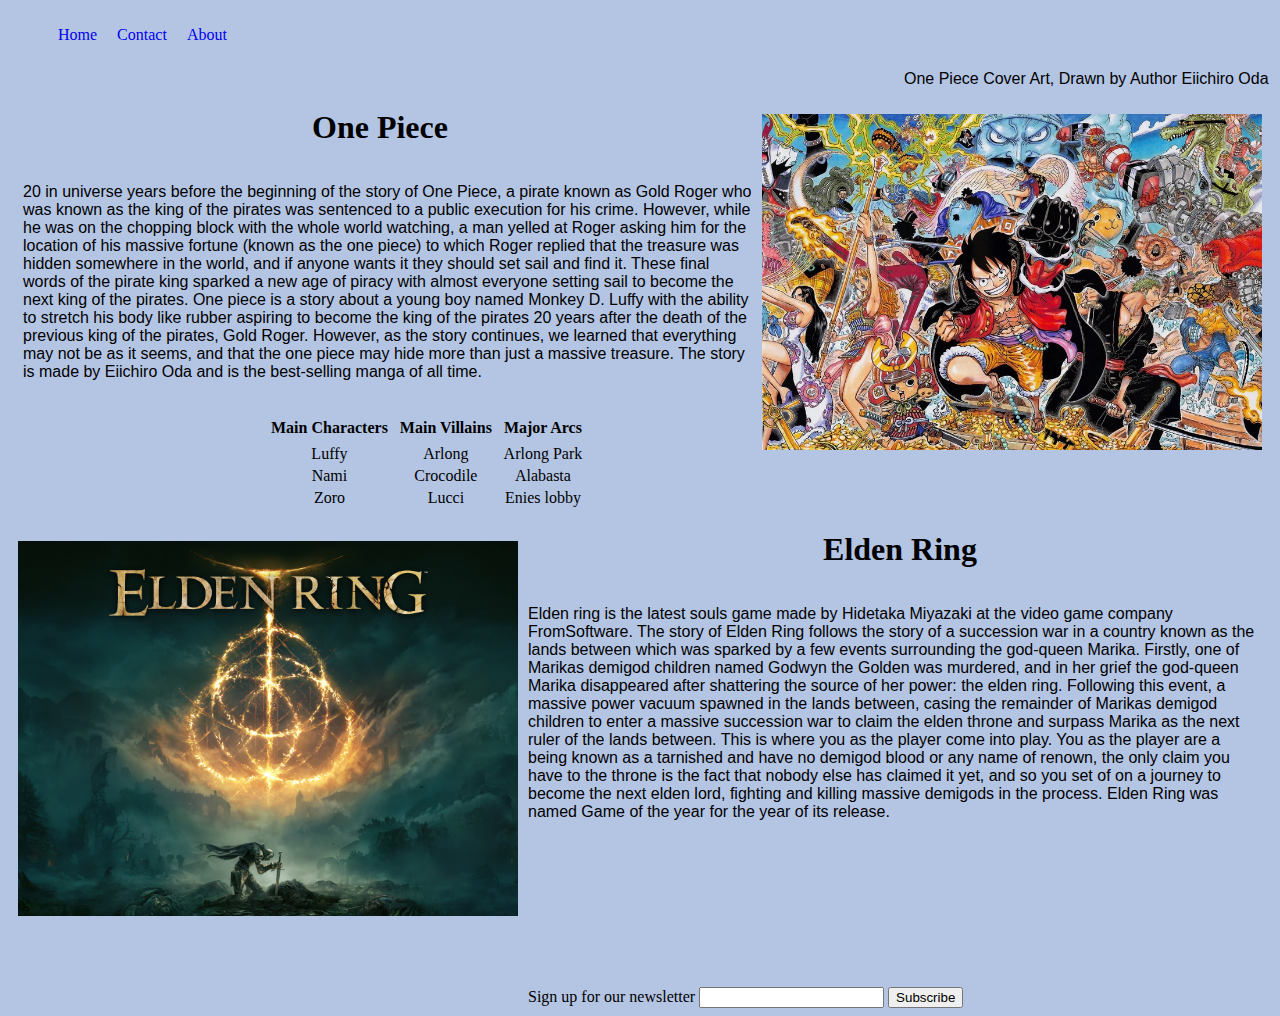
<file: index.html>
<!DOCTYPE html>
<html lang="en">
    <head>
        <link rel="stylesheet" href="style.css">
        <title>Blog</title>
    </head>
    <body>
        <div class="nav">
            <ul>
                <li><a href="index.html">Home</a></li>
                <li><a href="contact.html">Contact</a></li>
                <li><a href="about.html">About</a></li>
            </ul>
        </div>
        <div class="Post">
            <p class="op_coverart">One Piece Cover Art, Drawn by Author Eiichiro Oda</p>
            <img src="op.webp" alt="THE ONE PIECE" class="The_One_Piece">
            <div class="opdetails">
                <h1 class="title">One Piece</h1>
                <p class="desc">20 in universe years before the beginning of the story of One Piece, a pirate known as Gold Roger who was known as the king of the pirates was sentenced to a public execution for his crime. However, while he was on the chopping block with the whole world watching, a man yelled at Roger asking him for the location of his massive fortune (known as the one piece) to which Roger replied that the treasure was hidden somewhere in the world, and if anyone wants it they should set sail and find it. These final words of the pirate king sparked a new age of piracy with almost everyone setting sail to become the next king of the pirates. One piece is a story about a young boy named Monkey D. Luffy with the ability to stretch his body like rubber aspiring to become the king of the pirates 20 years after the death of the previous king of the pirates, Gold Roger. However, as the story continues, we learned that everything may not be as it seems, and that the one piece may hide more than just a massive treasure. The story is made by Eiichiro Oda and is the best-selling manga of all time.</p>
                <table class="op-table">
                    <tr>
                    <th>Main Characters</th>
                    <th>Main Villains</th>
                    <th>Major Arcs</th>
                    </tr>
                    <tr>
                    <td>Luffy</td>
                    <td>Arlong</td>
                    <td>Arlong Park</td>
                    </tr>
                    <tr>
                    <td>Nami</td>
                    <td>Crocodile</td>
                    <td>Alabasta</td>
                    </tr>
                    <tr>
                    <td>Zoro</td>
                    <td>Lucci</td>
                    <td>Enies lobby</td>
                    </tr>
                </table>
            </div>
        </div>
        <div class="Post">
            <img src="ER.avif" width="900" alt="elden" class="elden">
            <h1 class="title">Elden Ring</h1>
            <p class="desc">Elden ring is the latest souls game made by Hidetaka Miyazaki at the video game company FromSoftware. The story of Elden Ring follows the story of a succession war in a country known as the lands between which was sparked by a few events surrounding the god-queen Marika. Firstly, one of Marikas demigod children named Godwyn the Golden was murdered, and in her grief the god-queen Marika disappeared after shattering the source of her power: the elden ring. Following this event, a massive power vacuum spawned in the lands between, casing the remainder of Marikas demigod children to enter a massive succession war to claim the elden throne and surpass Marika as the next ruler of the lands between. This is where you as the player come into play. You as the player are a being known as a tarnished and have no demigod blood or any name of renown, the only claim you have to the throne is the fact that nobody else has claimed it yet, and so you set of on a journey to become the next elden lord, fighting and killing massive demigods in the process. Elden Ring was named Game of the year for the year of its release.</p>
        </div>
        <div>
            <div>
                <form id="newsletter">
                    <label>Sign up for our newsletter
                        <input type="text">
                    </label>
                    <button>Subscribe</button>
                </form>
            </div>
        </div>
    </body>
</html>
</file>
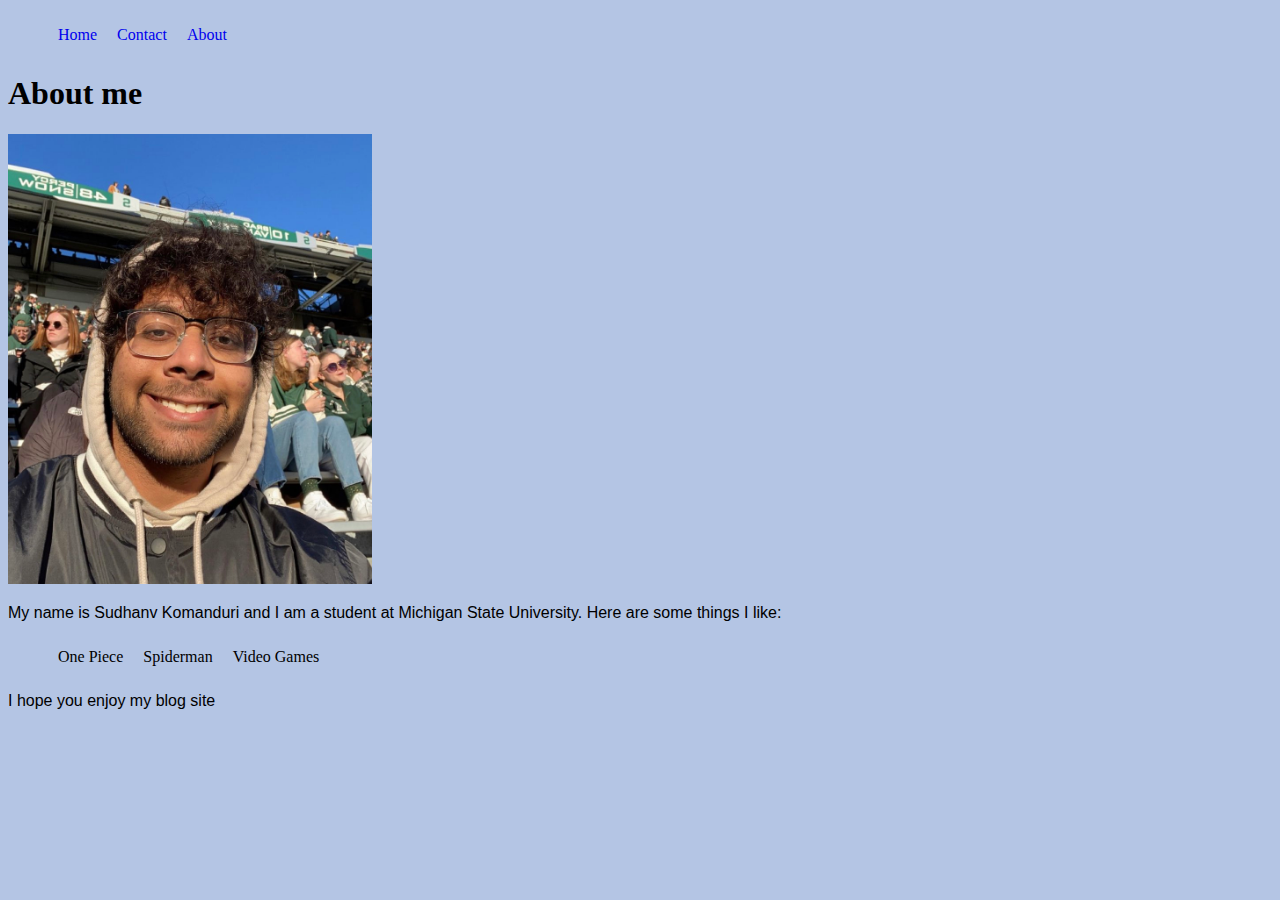
<file: about.html>
<!DOCTYPE html>
<html lang="en">
    <head>
        <link rel="stylesheet" href="style.css">
        <title>Blog</title>
    </head>
    <body>
        <header>
            <nav>
                <ul>
                    <li><a href="index.html">Home</a></li>
                    <li><a href="contact.html">Contact</a></li>
                    <li><a href="about.html">About</a></li>
                </ul>
            </nav>
        </header>
        <h1>About me</h1>
        <img src="MEEEEEEE.jpg" alt="me" class="me-fr">
        <p>My name is Sudhanv Komanduri and I am a student at Michigan State University. Here are some things I like:</p>
        <ul>
            <li>One Piece</li>
            <li>Spiderman</li>
            <li>Video Games</li>
        </ul>
        <p>I hope you enjoy my blog site</p>
    </body>
</html>
</file>
<file: style.css>
ul{
    display: flex;
    flex-direction: row;
    list-style-type: none;
}
li{
    padding: 10px;
}
a:link {
    text-decoration: none;
}

a:visited {
    text-decoration: none;
    color: black;
}

a:hover {
    text-decoration: none;
    opacity: .5;
}
body{
    background-color: #b4c5e4;
}

a:active {
    text-decoration: none;
}
.nav{
    position: sticky;
    top: 0;
    bottom: 0;
    left: 0;
    right: 0;
    background-color: #b4c5e4;
}
#contact-form{
   display: flex;
}
.contact-form-section{
    padding: 5px;
}
.The_One_Piece{
    float: right;
    width: 500px;
    padding: 10px;
}
.op_coverart{
    margin-left: 70vw;
}
.elden{
    float: left;
    width: 500px;
    padding: 10px;
}
p{
    font-family: Arial, Helvetica, sans-serif;
}
.desc{
    padding: 15px;
}
.title{
    text-align: center;
}
.op-table th{
    padding: 5px;
}
.op-table{
    text-align: center;
    padding-left: 20vw;
}
#newsletter{
    padding-top: 15vh;
    align-content: center;
}
.me-fr{
    height: 50vh;
}
</file>
